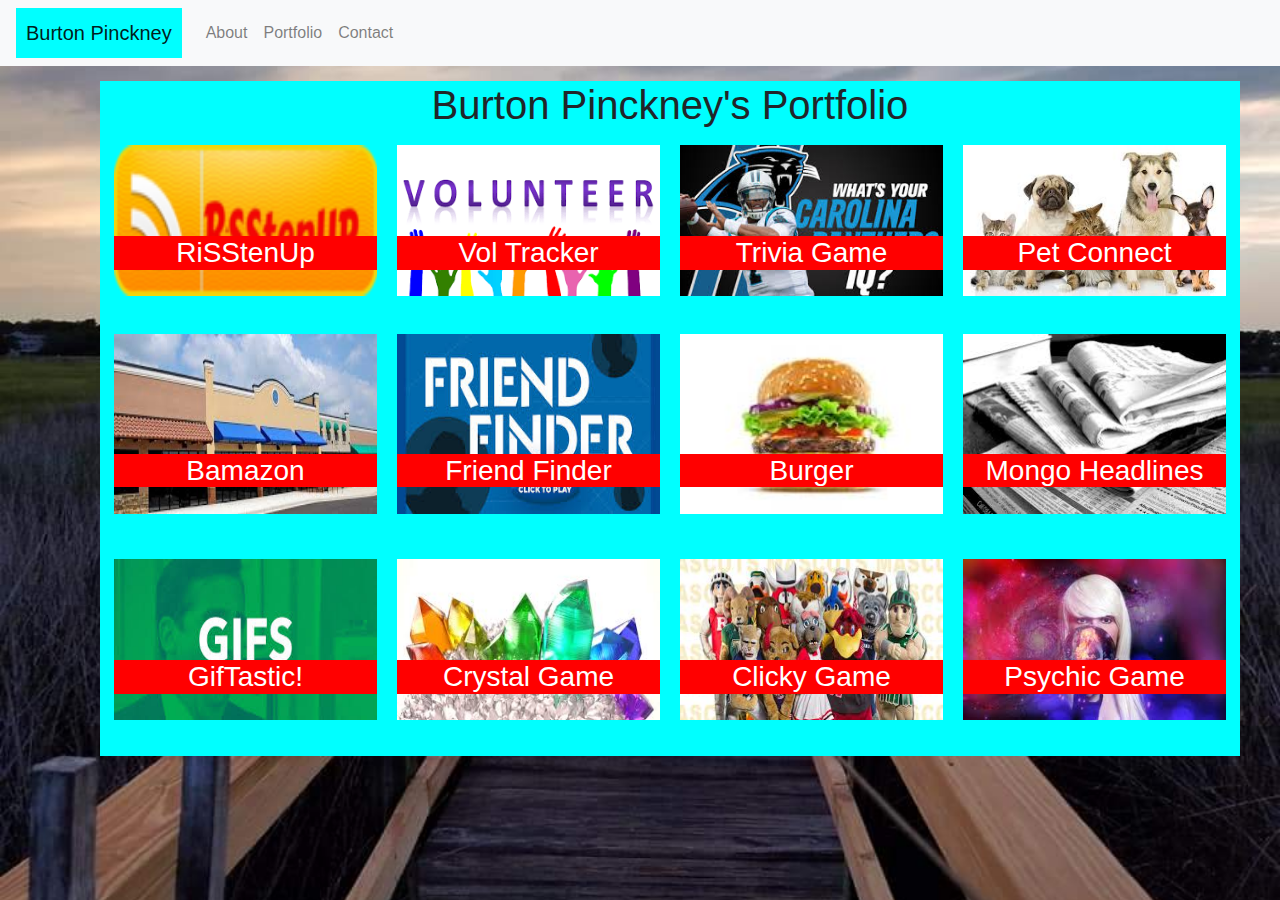
<file: portfolio.html>
<!DOCTYPE html>
<html lang="en">

<head>
  <meta charset="UTF-8">
  <meta name="viewport" content="width=device-width, initial-scale=1.0">
  <meta http-equiv="X-UA-Compatible" content="ie=edge">
  <title>Document</title>
  <link rel="stylesheet" href="https://stackpath.bootstrapcdn.com/bootstrap/4.3.1/css/bootstrap.min.css"
    integrity="sha384-ggOyR0iXCbMQv3Xipma34MD+dH/1fQ784/j6cY/iJTQUOhcWr7x9JvoRxT2MZw1T" crossorigin="anonymous">
  <link rel="stylesheet" href="portfolio.css">

</head>

<body>

  <nav class="navbar navbar-expand-lg navbar-light bg-light">
    <a class="navbar-brand" href="#">Burton Pinckney</a>
    <button class="navbar-toggler" type="button" data-toggle="collapse" data-target="#navbarSupportedContent"
      aria-controls="navbarSupportedContent" aria-expanded="false" aria-label="Toggle navigation">
      <span class="navbar-toggler-icon"></span>
    </button>

    <div class="collapse navbar-collapse" id="navbarSupportedContent">
      <ul class="navbar-nav mr-auto">
        <li class="nav-item">
          <a class="nav-link" href="index.html">About</a>
        </li>
        <li class="nav-item">
          <a class="nav-link" href="portfolio.html">Portfolio</a>
        </li>
        <li class="nav-item">
          <a class="nav-link" href="contact.html">Contact</a>
        </li>
      </ul>
    </div>
  </nav>

  <div class="container">
    <h1>Burton Pinckney's Portfolio</h1>
    <div class="row">
      <div class="column">
        <a href="https://fast-ravine-51004.herokuapp.com/">
          <img class="portimage" src="./Images/RiSStenUp.png">
          <h3 class="portlabel">RiSStenUp</h3>
        </a>
      </div>
      <div class="column">
        <a href="https://burtonpinckney.github.io/Volunteer-Tracker/">
          <img class="portimage" src="./Images/Volunteer.png">
          <h3 class="portlabel">Vol Tracker</h3>
        </a>
      </div>
      <div class="column">
        <a href="https://burtonpinckney.github.io/Trivia-game/">
          <img class="portimage" src="./Images/PantherTrivia.jpg">
          <h3 class="portlabel">Trivia Game</h3>
        </a>
      </div>
      <div class="column">
        <a href="https://awesomeproject2.herokuapp.com/">
          <img class="portimage" src="./Images/PetConnect.jpg">
          <h3 class="portlabel">Pet Connect</h3>
        </a>
      </div>
    </div>
    <div class="row">
      <div class="column">
        <a href="https://github.com/Burtonpinckney/bamazon">
          <img class="portimage" src="./Images/storefront.jpg">
          <h3 class="portlabel">Bamazon</h3>
        </a>
      </div>
      <div class="column">
        <a href="https://glacial-spire-35107.herokuapp.com/">
          <img class="portimage" src="./Images/FriendFinder.jpg">
          <h3 class="portlabel">Friend Finder</h3>
        </a>
      </div>
      <div class="column">
        <a href="https://lit-anchorage-99441.herokuapp.com/">
          <img class="portimage" src="./Images/Burger.jpg">
          <h3 class="portlabel">Burger</h3>
        </a>
      </div>
      <div class="column">
        <a href="https://damp-fortress-45110.herokuapp.com/">
          <img class="portimage" src="./Images/newspaper.png">
          <h3 class="portlabel">Mongo Headlines</h3>
        </a>
      </div>
    </div>
    <div class="row">
      <div class="column">
        <a href="https://burtonpinckney.github.io/giphy/">
          <img class="portimage" src="./Images/Gif Image.jpg">
          <h3 class="portlabel">GifTastic!</h3>
        </a>
      </div>
      <div class="column">
        <a href="https://burtonpinckney.github.io/unit-4-game/">
          <img class="portimage" src="./Images/CrystalGameImage.jpg">
          <h3 class="portlabel">Crystal Game</h3>
        </a>
      </div>
      <div class="column">
        <a href="https://burtonpinckney.github.io/ClickyGame/">
          <img class="portimage" src="./Images/mascots.jpg">
          <h3 class="portlabel">Clicky Game</h3>
        </a>
      </div>
      <div class="column">
        <a href="https://burtonpinckney.github.io/HW3/">
          <img class="portimage" src="./Images/PsychicGameImage.jpg">
          <h3 class="portlabel">Psychic Game</h3>
        </a>
      </div>
    </div>
  </div>

</body>

</html>
</file>
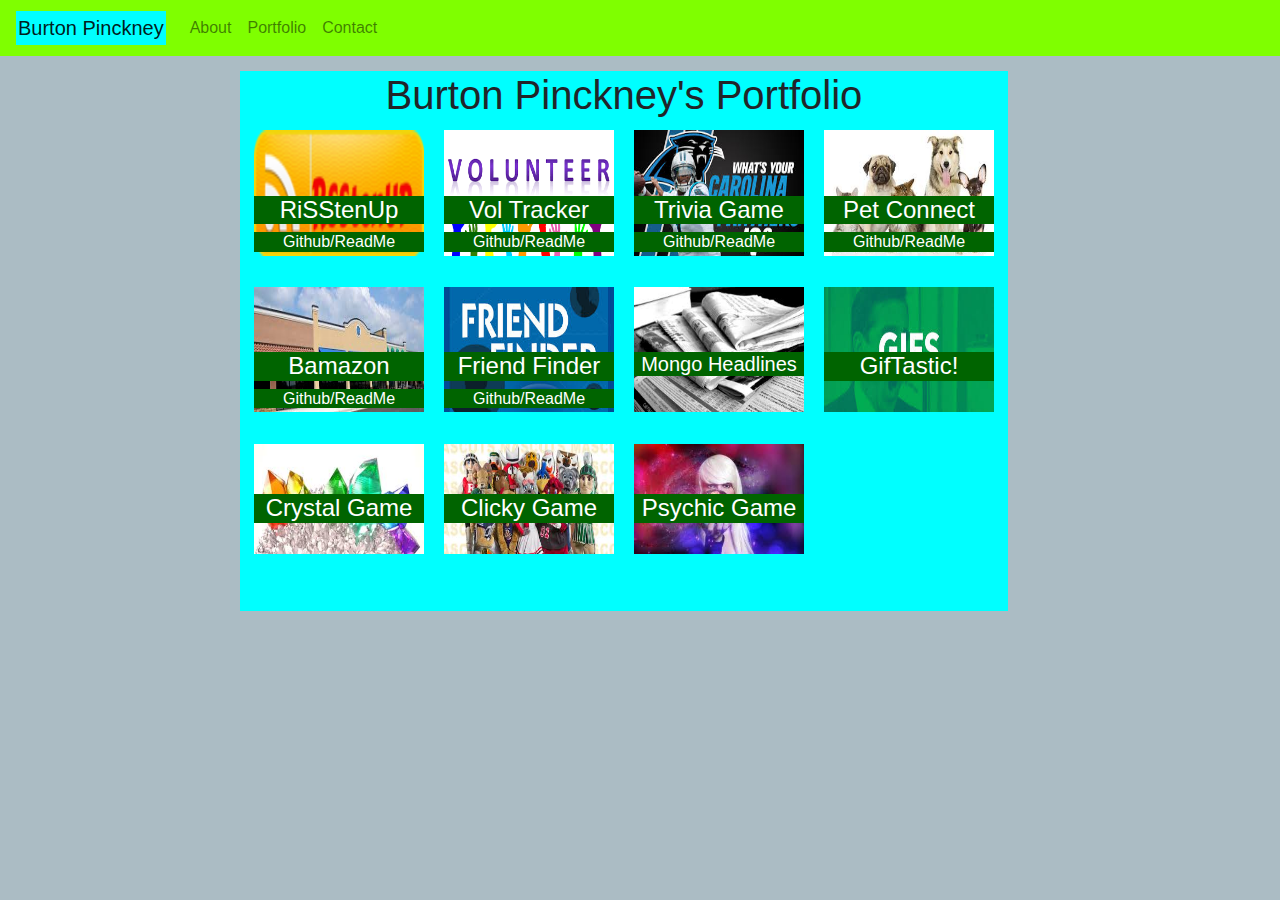
<file: portfolio1.html>
<!DOCTYPE html>
<html lang="en">

<head>
  <meta charset="UTF-8">
  <meta name="viewport" content="width=device-width, initial-scale=1.0">
  <meta http-equiv="X-UA-Compatible" content="ie=edge">
  <title>Document</title>
  <link rel="stylesheet" href="https://stackpath.bootstrapcdn.com/bootstrap/4.3.1/css/bootstrap.min.css"
    integrity="sha384-ggOyR0iXCbMQv3Xipma34MD+dH/1fQ784/j6cY/iJTQUOhcWr7x9JvoRxT2MZw1T" crossorigin="anonymous">
  <link rel="stylesheet" href="portfolio1.css">

</head>

<body>
    <nav class="navbar navbar-expand-lg navbar-light" style="background-color: chartreuse;">
        <a class="navbar-brand" href="#">Burton Pinckney</a>
        <button class="navbar-toggler" type="button" data-toggle="collapse" data-target="#navbarSupportedContent"
          aria-controls="navbarSupportedContent" aria-expanded="false" aria-label="Toggle navigation">
          <span class="navbar-toggler-icon"></span>
        </button>
    
        <div class="collapse navbar-collapse" id="navbarSupportedContent">
          <ul class="navbar-nav mr-auto">
            <li class="nav-item">
              <a class="nav-link" href="index.html">About</a>
            </li>
            <li class="nav-item">
              <a class="nav-link" href="portfolio1.html">Portfolio</a>
            </li>
            <li class="nav-item">
              <a class="nav-link" href="contact.html">Contact</a>
            </li>
          </ul>
        </div>
      </nav>
    
      <div class="container">
        <h1>Burton Pinckney's Portfolio</h1>
        <div class="row">
          <div class="column">
            <a href="https://fast-ravine-51004.herokuapp.com/">
              <img class="portimage" src="./Images/RiSStenUp.png">
              <h4 class="portlabel">RiSStenUp</h4>
            </a>
            <a href="https://github.com/Burtonpinckney/RiSStenUp">
              <h6 class="portlabel">Github/ReadMe</h6>
            </a>
          </div>
          <div class="column">
            <a href="https://burtonpinckney.github.io/Volunteer-Tracker/">
              <img class="portimage" src="./Images/Volunteer.png">
              <h4 class="portlabel">Vol Tracker</h4>
            </a>
            <a href="https://github.com/Burtonpinckney/Volunteer-Tracker">
              <h6 class="portlabel">Github/ReadMe</h6>
            </a>
          </div>
          <div class="column">
            <a href="https://burtonpinckney.github.io/Trivia-game/">
              <img class="portimage" src="./Images/PantherTrivia.jpg">
              <h4 class="portlabel">Trivia Game</h4>
            </a>
            <a href="https://github.com/Burtonpinckney/Trivia-game">
              <h6 class="portlabel">Github/ReadMe</h6>
            </a>
          </div>
          <div class="column">
            <a href="https://awesomeproject2.herokuapp.com/">
              <img class="portimage" src="./Images/PetConnect.jpg">
              <h4 class="portlabel">Pet Connect</h4>
            </a>
            <a href="https://github.com/Burtonpinckney/Pet-Connect">
              <h6 class="portlabel">Github/ReadMe</h6>
            </a>
          </div>
        </div>
        <div class="row">
          <div class="column">
            <a href="https://github.com/Burtonpinckney/bamazon">
              <img class="portimage" src="./Images/storefront.jpg">
              <h4 class="portlabel">Bamazon</h4>
            </a>
            <a href="https://burtonpinckney.github.io/bamazon/">
              <h6 class="portlabel">Github/ReadMe</h6>
            </a>
          </div>
          <div class="column">
            <a href="https://glacial-spire-35107.herokuapp.com/">
              <img class="portimage" src="./Images/FriendFinder.jpg">
              <h4 class="portlabel">Friend Finder</h4>
            </a>
            <a href="https://github.com/Burtonpinckney/FriendFinder">
              <h6 class="portlabel">Github/ReadMe</h6>
            </a>
          </div>
          <div class="column">
            <a href="https://damp-fortress-45110.herokuapp.com/">
              <img class="portimage" src="./Images/newspaper.png">
              <h5 class="portlabel">Mongo Headlines</h5>
            </a>
          </div>
          <div class="column">
            <a href="https://burtonpinckney.github.io/giphy/">
              <img class="portimage" src="./Images/Gif Image.jpg">
              <h4 class="portlabel">GifTastic!</h4>
            </a>
          </div>
        </div>
        <div class="row">
          <div class="column">
            <a href="https://burtonpinckney.github.io/unit-4-game/">
              <img class="portimage" src="./Images/CrystalGameImage.jpg">
              <h4 class="portlabel">Crystal Game</h4>
            </a>
          </div>
          <div class="column">
            <a href="https://burtonpinckney.github.io/ClickyGame/">
              <img class="portimage" src="./Images/mascots.jpg">
              <h4 class="portlabel">Clicky Game</h4>
            </a>
          </div>
          <div class="column">
            <a href="https://burtonpinckney.github.io/HW3/">
              <img class="portimage" src="./Images/PsychicGameImage.jpg">
              <h4 class="portlabel">Psychic Game</h4>
            </a>
          </div>
        </div>
      </div>
</body>
</file>
<file: portfolio.css>
body {
    background-image: url(Images/MarshLucky.jpg);
    background-repeat: no-repeat;
    background-size: 100% 120%;
}

.navbar-brand {
    background-color: aqua;
    padding: 10px;
    color: white;
}

.container {
    text-align: center;
    margin-top: 15px;
    width: 100%;
    height: 675px;
    background-color: aqua;
    float: left;
    margin-left: 100px;
}

.row {
    display: flex;
    flex-wrap: wrap;
    padding: 0 4px;
  }
  
  .column {
    flex: 25%;
    max-width: 25%;
    padding: 0 10px;
  }
  
  .column img {
    margin-top: 8px;
    vertical-align: middle;
    width: 100%;
    height: 80%;
    
  }
  
  @media screen and (max-width: 800px) {
    .column {
      flex: 50%;
      max-width: 50%;
    }
  }
  
  @media screen and (max-width: 600px) {
    .column {
      flex: 100%;
      max-width: 100%;
    }
  }

.footer {
    display: block;
    text-align: center;
    background-color: darkgrey;
    border-top: 5px;
    border-top-color: turquoise;
    height: 45px;
    position: absolute;
    left: 0px;
    right: 0px;
    bottom: 0px;
}

.portlabel {
  position: relative;
  bottom: 60px;
  text-align: center;
  background-color: red;
  color: white;
}
.portimage {
  width: 100%;
}
</file>
<file: portfolio1.css>
html {
    height: 100%;
    width: 100%;
    background-color: hsla(200,40%,30%,.4);
    background-image:       
        url('https://78.media.tumblr.com/cae86e76225a25b17332dfc9cf8b1121/tumblr_p7n8kqHMuD1uy4lhuo1_540.png'), 
        url('https://78.media.tumblr.com/66445d34fe560351d474af69ef3f2fb0/tumblr_p7n908E1Jb1uy4lhuo1_1280.png'),
        url('https://78.media.tumblr.com/8cd0a12b7d9d5ba2c7d26f42c25de99f/tumblr_p7n8kqHMuD1uy4lhuo2_1280.png'),
        url('https://78.media.tumblr.com/5ecb41b654f4e8878f59445b948ede50/tumblr_p7n8on19cV1uy4lhuo1_1280.png'),
        url('https://78.media.tumblr.com/28bd9a2522fbf8981d680317ccbf4282/tumblr_p7n8kqHMuD1uy4lhuo3_1280.png');
    background-repeat: repeat-x;
    background-position: 
        0 20%,
        0 100%,
        0 50%,
        0 100%,
        0 0;
    background-size: 
        2500px,
        800px,
        500px 200px,
        1000px,
        400px 260px;
    animation: 50s para infinite linear;
    }

@keyframes para {
    100% {
        background-position: 
            -5000px 20%,
            -800px 95%,
            500px 50%,
            1000px 100%,
            400px 0;
        }
    }

body {
    width: 100%;
    }
.navbar-brand {
    background-color: aqua;
    padding: 2px;
}
    
.container {
    text-align: center;
    margin-top: 15px;
    width: 60%;
    height: 540px;
    background-color: aqua;
    float: left;
    margin-left: 240px;
}
    
.row {
    display: flex;
    flex-wrap: wrap;
    padding: 0 4px;
}
      
.column {
    flex: 25%;
    max-width: 25%;
    padding: 0 10px;
}
      
.column img {
    margin-top: 3px;
    vertical-align: middle;
    width: 100%;
    height: 80%;
        
}
      
@media screen and (max-width: 800px) {
    .column {
        flex: 50%;
        max-width: 50%;
    }
}
      
@media screen and (max-width: 600px) {
    .column {
        flex: 100%;
        max-width: 100%;
    }
}
    
.footer {
    display: block;
    text-align: center;
    background-color: darkgrey;
    border-top: 5px;
    border-top-color: turquoise;
    height: 45px;
    position: absolute;
    left: 0px;
    right: 0px;
    bottom: 0px;
}
    
.portlabel {
    position: relative;
    bottom: 60px;
    text-align: center;
    background-color: darkgreen;
    color: white;
}

.label {
    background-color: darkgreen;
    color: black;
}
    .portimage {
    width: 100%;
}
</file>
